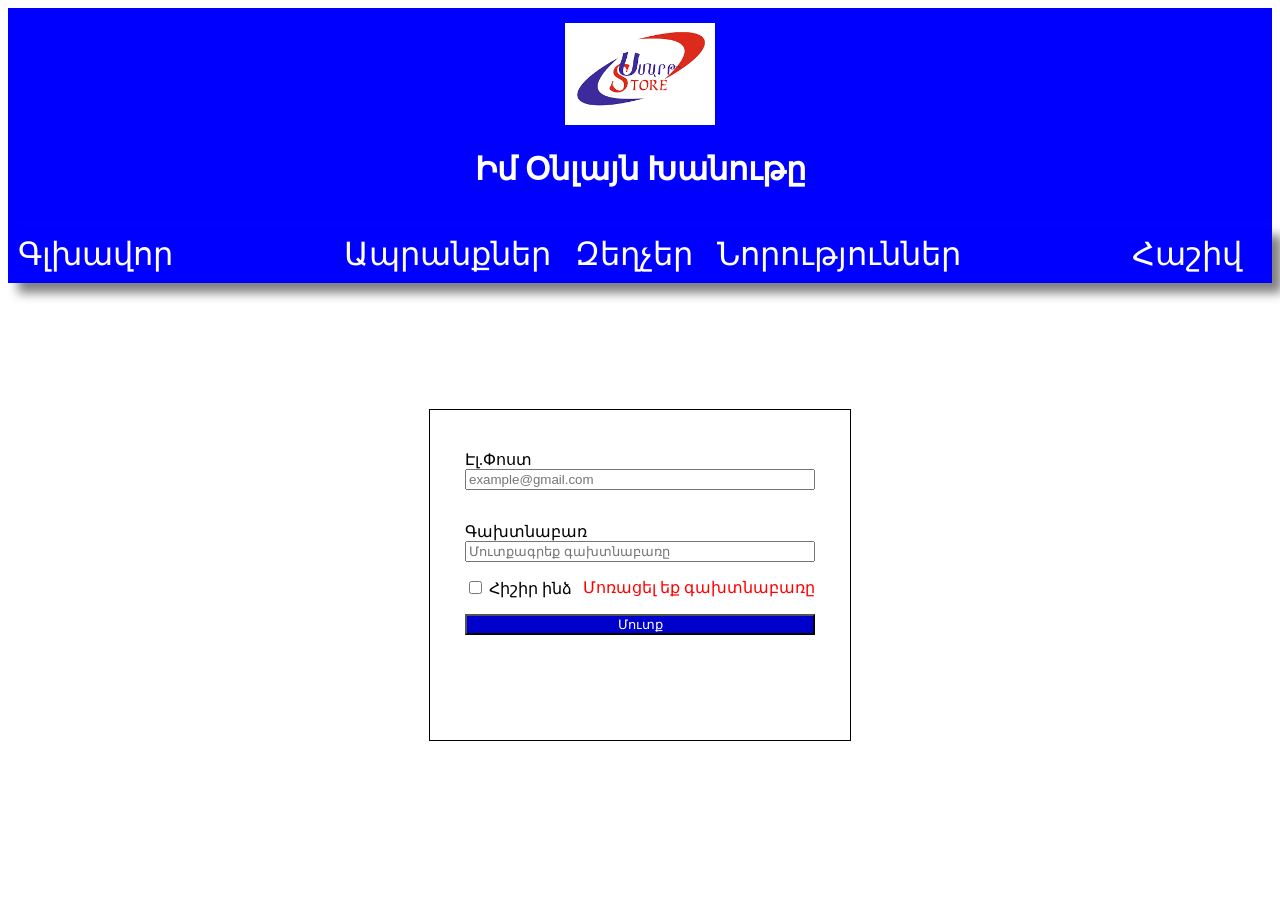
<file: hashiv.html>
<!DOCTYPE html>
	<html>
	<head>
		<meta charset="utf-8">
		<meta name="viewport" content="width=device-width, initial-scale=1">
		<title></title>

		<style>
header{

	
	padding: 15px;
}
header img{
	width: 150px;
}
nav{
	
	display: flex;
	justify-content: space-between;
	padding: 10px;
	align-items: center;
	box-shadow: 10px 10px 10px gray;
	

}
nav a{
	text-decoration: none;
	font-size: 2rem;
	margin-right: 20px;
	color: white;

}

nav a:hover{
	color:red;
}
			@media screen and (max-width: 480px)  {
  nav a {
    font-size: 0.5em;
  }
}
.bg{
	background: blue;
	color: white;
	text-align: center;
}
			input[type="submit"]{
				background-color:mediumblue ;
				color: white;
			}
			form{
				display: flex;
				flex-direction: column;
				justify-content: center;
				align-items: column;
				margin: 10px 5px;
			}
			span{

			
				color: red;
			}
			.form{
				margin: 10% auto;
				border: 1px solid black;
				width:40vh;
				height: 30vh;
				padding: 30px;
			}
			p{
				display: flex;
				justify-content: space-between;
			}
	
		</style>
	</head>
	<body>
		<div class="bg">
		<header>
			<img src="images/smartstore.png">
	<h1>Իմ Օնլայն Խանութը</h1>
</header>
<nav>
	<a href="index.html">Գլխավոր</a>
	<div>
		<a href="apranqner.html">Ապրանքներ</a>
    <a href="">Զեղչեր</a>
    <a href="">Նորություններ</a>
	</div>
	
	<a href="hashiv.html">Հաշիվ</a>
</nav>
	</div>

	<div class="form">

		<form>
			<label>Էլ.Փոստ</label>
			<input type="Email" name="" placeholder="example@gmail.com"> </p>
			<label>Գախտնաբառ</label>
			<input type="Password" name="" placeholder="Մուտքագրեք գախտնաբառը">
			<p>
				<label >
					<input type="checkbox" name=""  >
					Հիշիր ինձ
				</label> 
				<span>Մոռացել եք գախտնաբառը</span>
			</p>
		   <input type="submit" align="center" name="" value="Մուտք" >
		</form>	
	</div>
	</body>
	</html>
</file>
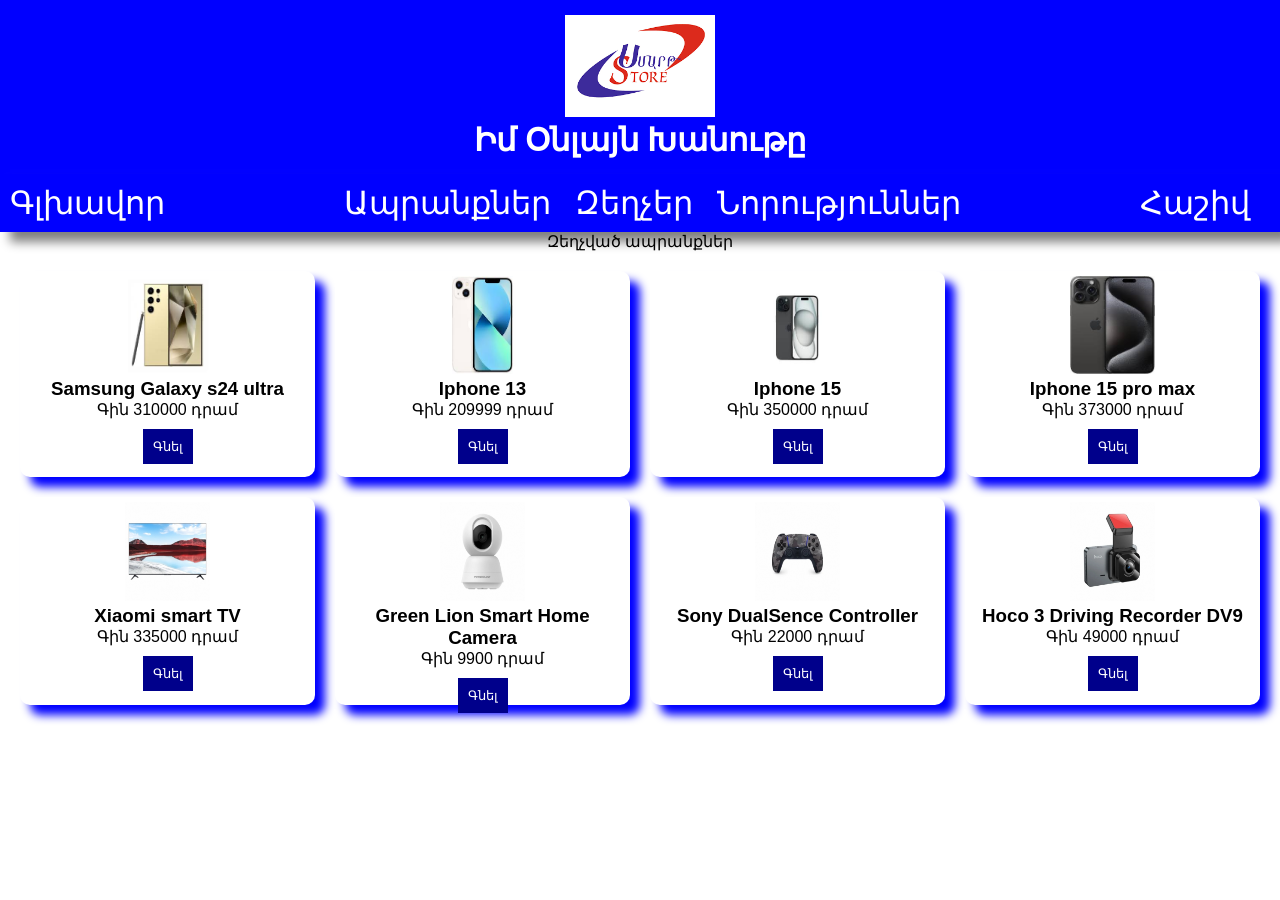
<file: Zexcher.html>
<!DOCTYPE html>
<html>
<head>
	<meta charset="utf-8">
	<meta name="viewport" content="width=device-width, initial-scale=1">
	<title>Իմ Օնլայն Խանութը</title>
	<link rel="stylesheet" type="text/css" href="style.css">
	<link rel="icon" type="image/png" href="images/smartstore.png">
</head>
<body>
	<div class="bg">
		<header>
			<img src="images/smartstore.png">
	<h1>Իմ Օնլայն Խանութը</h1>
</header>
<nav>
	<a href="index.html">Գլխավոր</a>
	<div>
		<a href="apranqner.html">Ապրանքներ</a>
    <a href="Zexcher.html">Զեղչեր</a>
    <a href="Norutyunner.html">Նորություններ</a>
	</div>
	
	<a href="hashiv.html">Հաշիվ</a>
</nav>
	</div>
<p align="center">Զեղչված ապրանքներ</p>
<div class="products">
	<div class="product">
		<img src="images/samsungs24.jpg"
		alt="Ապրանք">
		<h3>Samsung Galaxy s24 ultra</h3>
		<p>Գին 310000 դրամ</p>
		<input type="submit" value="Գնել">	
	</div>
		<div class="product">
		<img src="images/iphone13.jpg"
		alt="Ապրանք">
		<h3>Iphone 13</h3>
		<p>Գին 209999 դրամ</p>
		<input type="submit" value="Գնել">		
	</div>
		<div class="product">
		<img src="images/iphone15.jpg"
		alt="Ապրանք">
		<h3>Iphone 15</h3>
		<p>Գին 350000 դրամ</p>
		<input type="submit" value="Գնել">		
	</div>
	<div class="product">
		<img src="images/iphone15promax.jpg"
		alt="Ապրանք">
		<h3>Iphone 15 pro max</h3>
		<p>Գին 373000 դրամ</p>
		<input type="submit" value="Գնել">		
	</div>
	<div class="product">
		<img src="images/herustacuycxiaomi.png"
		alt="Ապրանք">
		<h3>Xiaomi smart TV</h3>
		<p>Գին 335000 դրամ</p>
		<input type="submit" value="Գնել">		
	</div>
	<div class="product">
		<img src="images/kamera.png"
		alt="Ապրանք">
		<h3>Green Lion Smart Home Camera</h3>
		<p>Գին 9900 դրամ</p>
		<input type="submit" value="Գնել">		
	</div>
	<div class="product">
		<img src="images/jostik.png"
		alt="Ապրանք">
		<h3>Sony DualSence Controller</h3>
		<p>Գին 22000 դրամ</p>
		<input type="submit" value="Գնել">		
	</div>
	<div class="product">
		<img src="images/driving.png"
		alt="Ապրանք">
		<h3>Hoco 3 Driving Recorder DV9</h3>
		<p>Գին 49000 դրամ</p>
		<input type="submit" value="Գնել">		
	</div>
</div>
</body>
</html>
</file>
<file: style.css>
body{
	font-family:Arial ;
	background: white;
    text-align: center;
}
*{
	margin: 0;
	padding: 0;
	box-sizing: border-box;
}
header{

	
	padding: 15px;
}
header img{
	width: 150px;
}
nav{
	
	display: flex;
	justify-content: space-between;
	padding: 10px;
	align-items: center;
	box-shadow: 10px 10px 10px gray;
	

}
nav a{
	text-decoration: none;
	font-size: 2em;
	margin-right: 20px;
	color: white;

}
@media screen and (max-width: 480px)  {
  body {
    font-size: 0.5em;
  }
}
nav a:hover{
	color:red;
}
.bg{
	background: blue;
	color: white;
}

.products{
	display: grid;
	grid-template-columns: repeat(4, 1fr);
	height: 30vh;
	gap: 20px;

	padding: 20px;
	margin: auto;
}

.product{
	height: 100%;
background: white;
border-radius: 10px;

padding: 5px;
box-shadow: 10px 10px 10px blue;
}
@media screen and (max-width: 480px)  {
  .products {
    display: block;
  }
  .product{
  	margin: 20px;
  	padding: 3px;
  }
}
img{
	width: 30%;
	height: 50%;

}
.product input{
	background: darkblue;
	color: white;
	border: none;
	padding: 10px;
	margin-top: 10px;
}

.product input:hover{
	background: green;
	
}

.search{
	margin: 10px;
	padding: 10px;
	box-shadow: 10px 10px 10px blue;

}
.search input{
	padding: 5px;
	width: 300px;
	border-radius: 5px;
}
.slider{
	width: 100%;
	max-width: 500px;
	height: 400px;
	overflow: hidden;
	margin: 50px auto;
	border-radius: 10px;
}
.slides{
	display: flex;
	width: 1000%;
	animation: slide 300s infinite;
}
.slides img{
	
	height: 400px;
	/*object-fit: cover;*/
}
@keyframes slide{
	0% { transform:translate(0); }
	10% {transform: translate(-100%);}
	20% {transform: translate(-200%);}
	30% {transform: translate(-300%);}
	40% {transform: translate(-400%);}
	50% {transform: translate(-500%);}
	60% {transform: translate(-600%);}
	70% {transform: translate(-700%);}
	80% {transform: translate(-800%);}
	90% {transform: translate(-900%);}
	100% {transform: translate(0);}
}

.Norutyunner{
	width: 80%;
	height: 60%;
	padding: 20px;
	margin: 30px auto 30px auto;
	box-shadow: 10px 10px 10px blue;
	border-radius: 20px;
}
</file>
